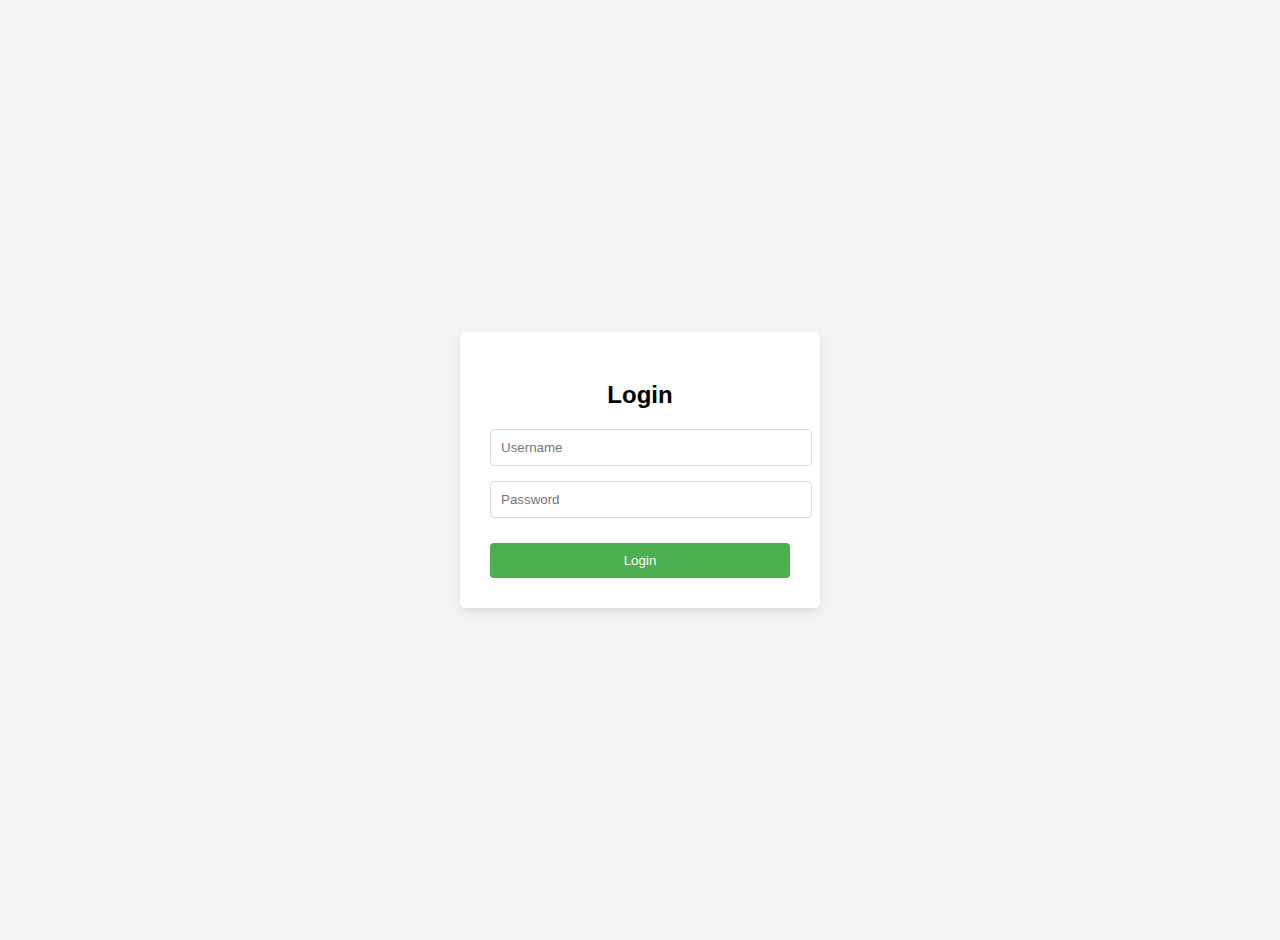
<file: login.html>
﻿<!DOCTYPE html>
<html lang="en">
<head>
    <meta charset="UTF-8">
    <meta name="viewport" content="width=device-width, initial-scale=1.0">
    <title>Login</title>
    <link rel="stylesheet" href="styles.css">
    <style>
        /* 로그인 폼 스타일 */
        .login-container {
            display: flex;
            justify-content: center;
            align-items: center;
            height: 100vh;
            background-color: #f4f4f4;
        }

        .login-form {
            background-color: white;
            padding: 30px;
            border-radius: 5px;
            box-shadow: 0px 4px 10px rgba(0, 0, 0, 0.1);
            width: 300px;
        }

            .login-form h2 {
                text-align: center;
                margin-bottom: 20px;
            }

            .login-form input {
                width: 100%;
                padding: 10px;
                margin-bottom: 15px;
                border: 1px solid #ddd;
                border-radius: 4px;
            }

            .login-form button {
                width: 100%;
                padding: 10px;
                background-color: #4CAF50;
                color: white;
                border: none;
                border-radius: 4px;
                cursor: pointer;
            }

                .login-form button:hover {
                    background-color: #45a049;
                }

        .error-message {
            color: red;
            text-align: center;
            display: none;
        }
    </style>
</head>
<body>

    <div class="login-container">
        <div class="login-form">
            <h2>Login</h2>
            <input type="text" id="username" placeholder="Username" required>
            <input type="password" id="password" placeholder="Password" required>
            <button onclick="login()">Login</button>
            <p class="error-message" id="error-message">Invalid username or password.</p>
        </div>
    </div>

    <script>
        // 로그인 함수
        function login() {
            const username = document.getElementById('username').value;
            const password = document.getElementById('password').value;

            // 예시로 admin으로 로그인 체크
            if (username === "admin" && password === "admin123") {
                // 로그인 성공 시, 사용자 이름을 localStorage에 저장
                localStorage.setItem('username', username);
                // 로그인 후 index.html로 리디렉션
                window.location.href = 'index.html';
            } else {
                alert('Invalid username or password');
            }
        }
    </script>
</body>
</html>
</file>
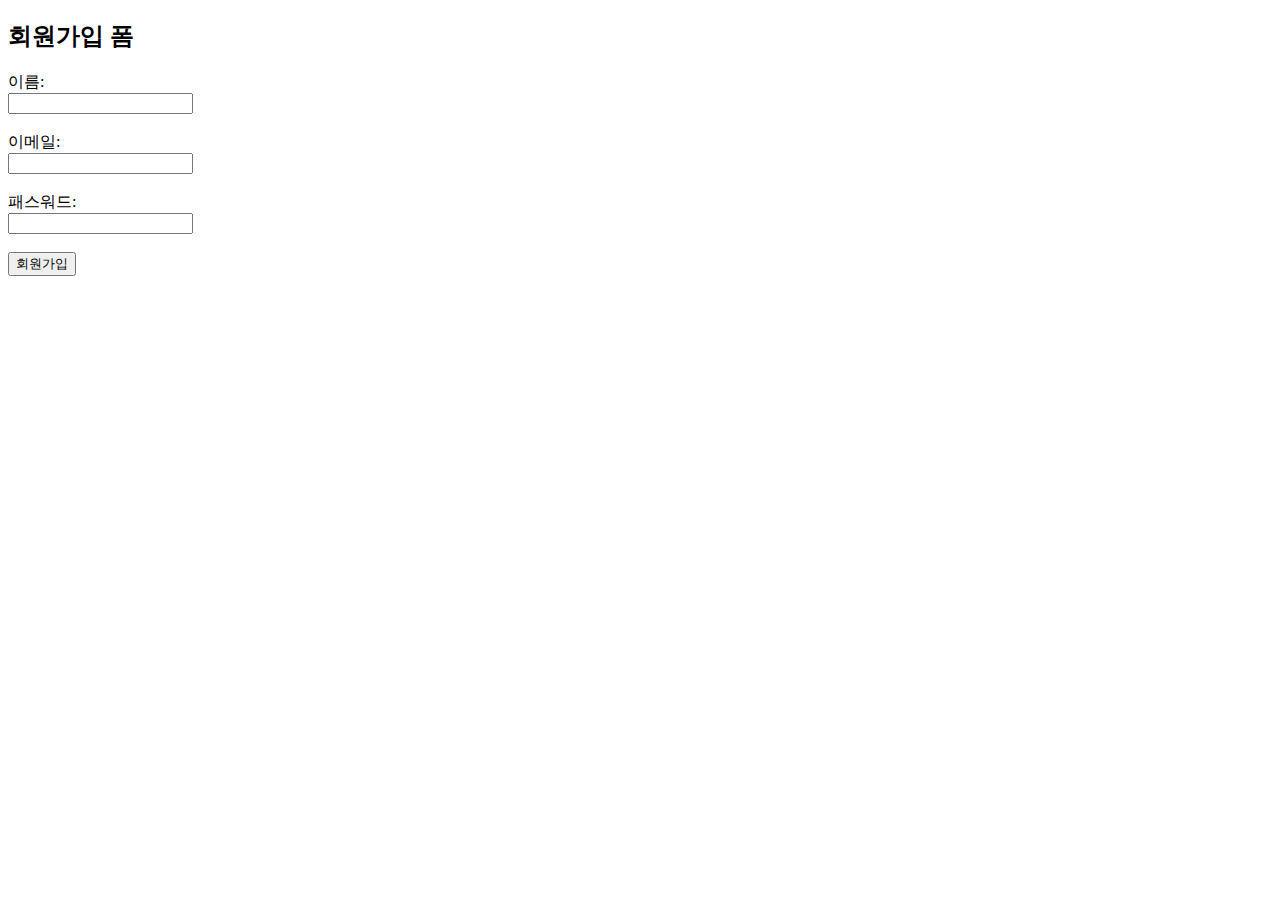
<file: signup.html>
﻿<!DOCTYPE html>
<html lang="ko">
<head>
    <meta charset="UTF-8">
    <meta name="viewport" content="width=device-width, initial-scale=1.0">
    <title>회원가입</title>
</head>
<body>
    <h2>회원가입 폼</h2>
    <form action="register.php" method="POST">
        <label for="name">이름:</label><br>
        <input type="text" id="name" name="name" required><br><br>

        <label for="email">이메일:</label><br>
        <input type="email" id="email" name="email" required><br><br>

        <label for="password">패스워드:</label><br>
        <input type="password" id="password" name="password" required><br><br>

        <input type="submit" value="회원가입">
    </form>
</body>
</html>
</file>
<file: styles.css>
﻿
body {
    font-family: Arial, sans-serif;
    margin: 0;
    padding: 20px;
    background-color: #f4f4f4;
}

header {
    background-color: #f00f;
    color: white;
    padding: 10px 0;
    text-align: center;
}

nav ul {
    list-style: none;
    padding: 0;
}

    nav ul li {
        display: inline;
        margin: 0 15px;
    }

        nav ul li a {
            color: white;
            text-decoration: none;
        }

h1, h2 {
    text-align: center;
}

.products {
    display: flex;
    justify-content: center;
    gap: 20px;
    margin-top: 20px;
}

.product-card {
    border: 1px solid #ddd;
    padding: 10px;
    text-align: center;
    background-color: white;
}

    .product-card img {
        max-width: 100%;
    }

button {
    background-color: #28a745;
    color: white;
    padding: 10px;
    border: none;
    cursor: pointer;
    margin-top: 10px;
}

    button:hover {
        background-color: #218838;
    }

/* 장바구니 스타일 */
.cart {
    margin-top: 40px;
    background-color: white;
    padding: 20px;
    border: 1px solid #ddd;
}

    .cart ul {
        list-style: none;
        padding: 0;
    }

        .cart ul li {
            margin-bottom: 10px;
        }

#total-price {
    font-weight: bold;
}

footer {
    text-align: center;
    margin-top: 40px;
    background-color: #333;
    color: white;
    padding: 10px;
}

/* 팝업 창 스타일 */
.popup {
    display:
    position: fixed; /* 화면 위에 고정 */
    top: 0;
    left: 0;
    width: 100%;
    height: 100%;
    background-color: white; /* 배경을 하얗게 설정 */
    justify-content: center;
    align-items: center;
    z-index: 1000; /* 다른 콘텐츠 위에 표시되도록 */
}

/* 팝업 내용 스타일 */
.popup-content {
    background-color: white;
    padding: 40px; /* 패딩을 늘려서 내용의 크기를 늘림 */
    border-radius: 10px; /* 더 부드러운 모서리 */
    text-align: center;
    width: 500px; /* 팝업 크기 늘리기 */
    box-shadow: 0 4px 8px rgba(0, 0, 0, 0.1); /* 부드러운 그림자 추가 */
}

/* 닫기 버튼 스타일 */
.close {
    position: absolute;
    top: 10px;
    right: 10px;
    font-size: 30px;
    color: black;
    cursor: pointer;
}

    .close:hover {
        color: red;
    }
</file>
